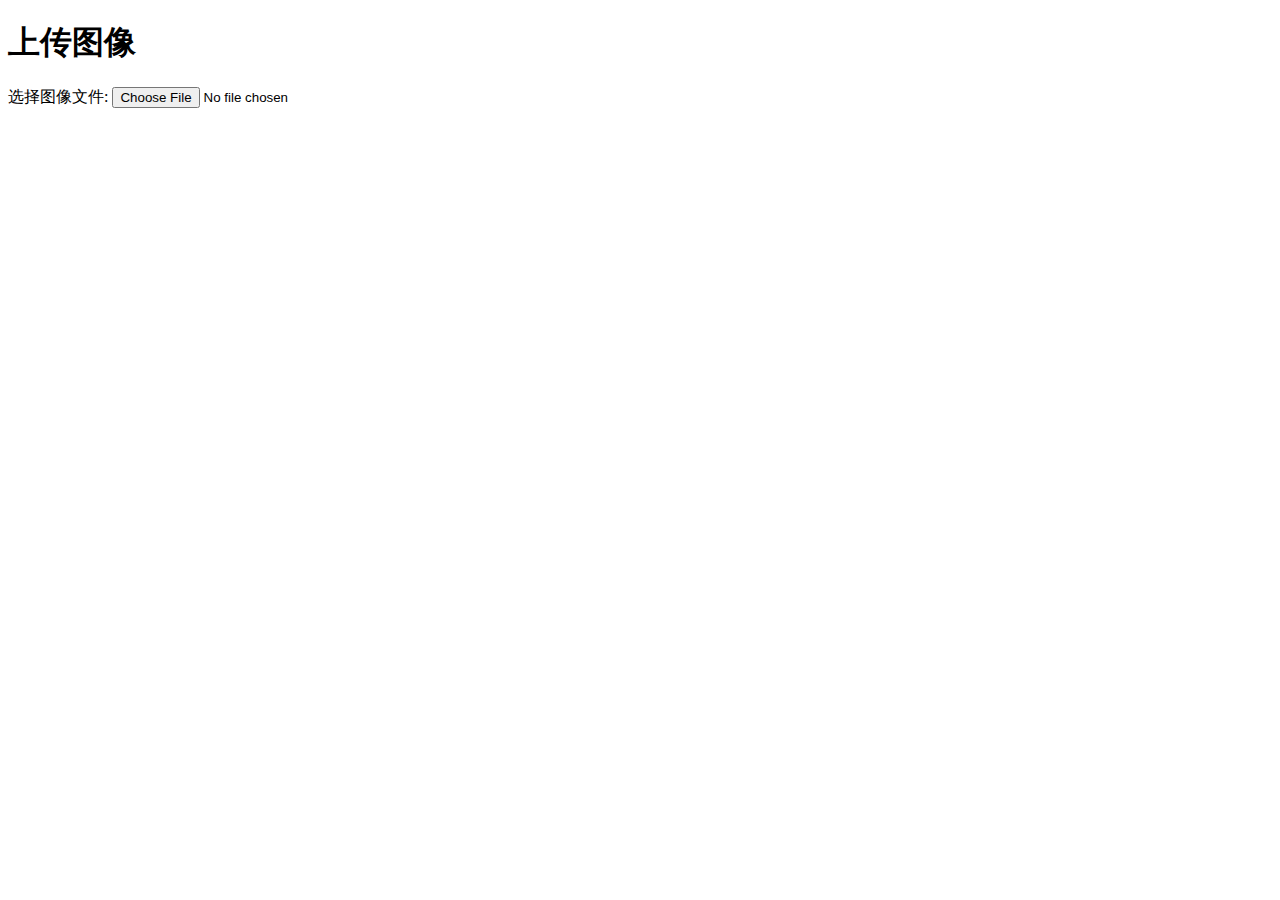
<file: test.html>
<!DOCTYPE html>
<html lang="en">
<head>
    <meta charset="UTF-8">
    <meta name="viewport" content="width=device-width, initial-scale=1.0">
    <title>图像上传</title>
</head>
<body>
    <h1>上传图像</h1>
    <form action="upload.php" method="POST" enctype="multipart/form-data">
        <label for="imageUpload">选择图像文件:</label>
        <input type="file" id="imageUpload" name="image" accept="image/*" required>
    </form>
</body>
</html>
</file>
